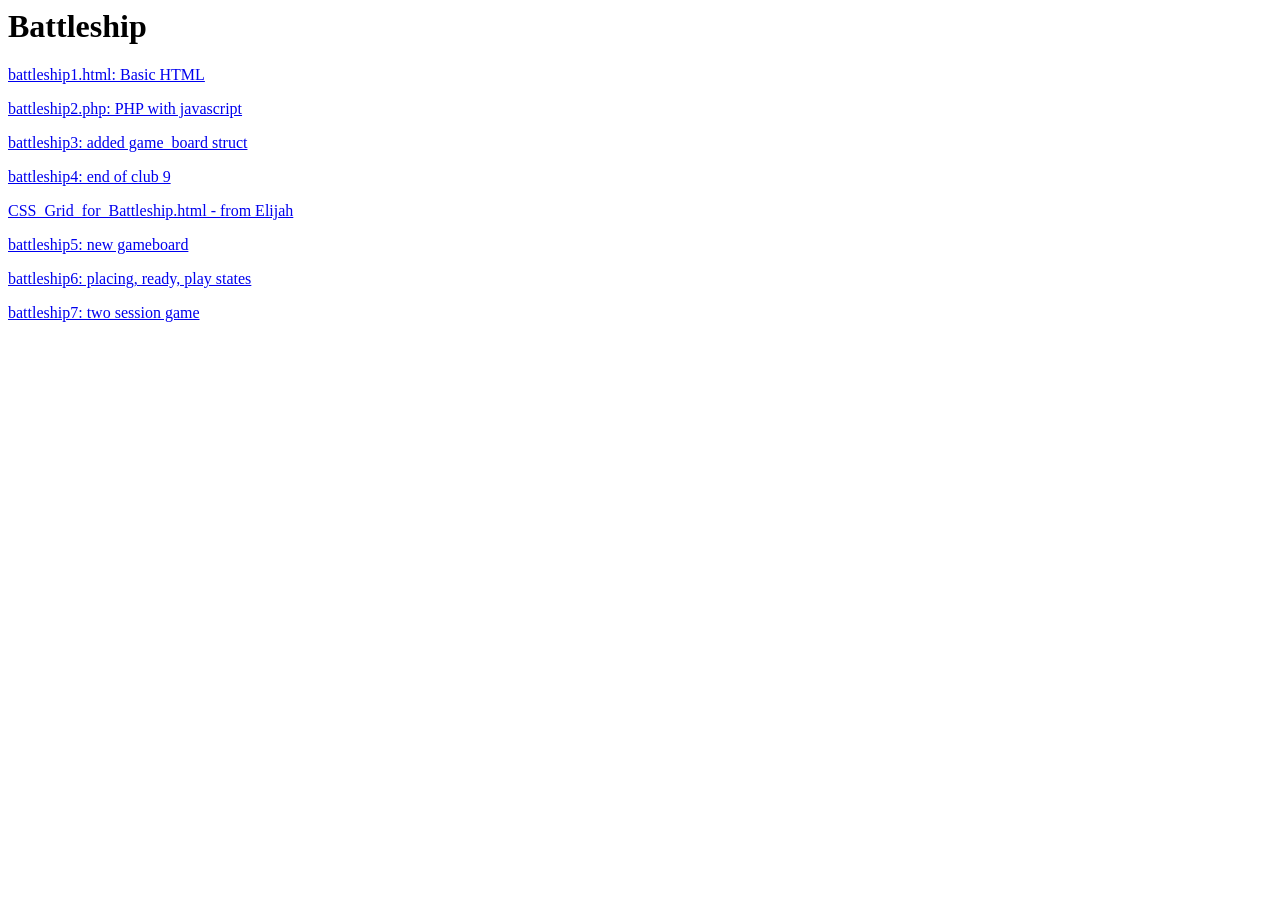
<file: battleship/index.html>
<html>
<h1>Battleship</h1>
<a href=battleship1.html>battleship1.html: Basic HTML</a>
<p>
<a href=battleship2.php>battleship2.php: PHP with javascript</a>
<p>
<a href=battleship3.php>battleship3: added game_board struct</a>
<p>
<a href=battleship4.php>battleship4: end of club 9</a>
<p>
<a href=CSS_Grid_for_Battleship.html>CSS_Grid_for_Battleship.html - from Elijah</a>
<p>
<a href=battleship5.php>battleship5: new gameboard</a>
<p>
<a href=battleship6.php>battleship6: placing, ready, play states</a>
<p>
<a href=battleship7.php>battleship7: two session game</a>
</html>
</file>
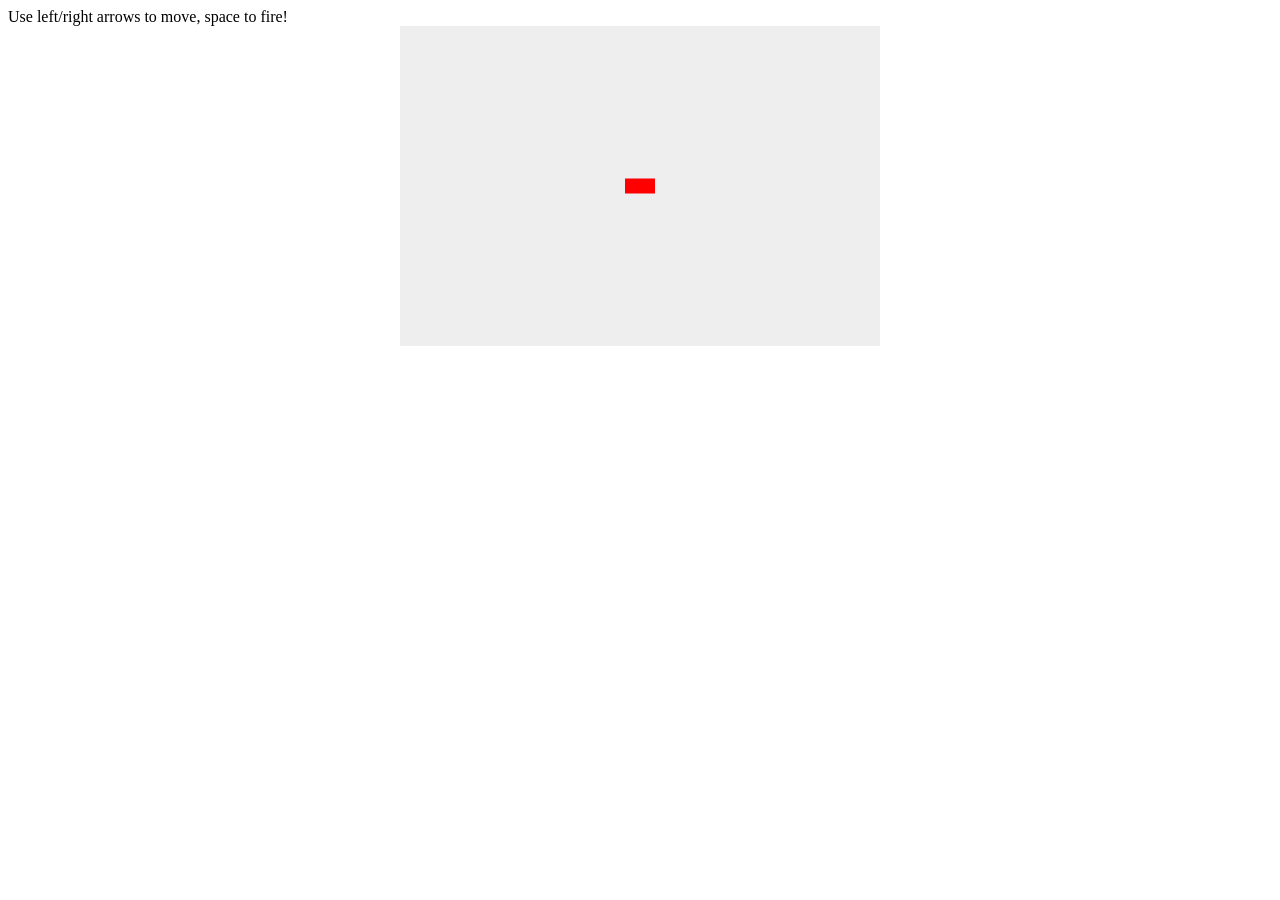
<file: asteroids/asteroids2.html>
<!DOCTYPE html>
<html>
<head>
    <title>Asteroids 2</title>
</head>
<body>
Use left/right arrows to move, space to fire!
<canvas id="myCanvas" width="480" height="320" style="background-color:#eee;display:block;margin:0 auto"></canvas>

<script>
var canvas = document.getElementById("myCanvas");
const center_x = canvas.width/2;
const center_y = canvas.height/2;
var ctx = canvas.getContext("2d");
var angle = 0; // degrees, 0 == pointing right
const block_width = 30;
const block_height = 15;

// https://developer.mozilla.org/en-US/docs/Web/JavaScript/Reference/Global_Objects/Array
var bullets = Array();

document.addEventListener("keydown", keyDownHandler);

function keyDownHandler(e) {
    console.log(e.key)
    // use keyDown/keyUp to allow continuous movement with multiple keys
    if(e.key == "Right" || e.key == "ArrowRight") {
        angle += 10
    }
    else if(e.key == "Left" || e.key == "ArrowLeft") {
        angle -= 10
    }
    else if(e.key == " ") {
        fire();
    }
    if (angle > 360) angle -= 360;
}

function fire() {
    // bullets is an array, each element is an array of [angle,distance]
    // start at block_width/2 so we're outside the edge of the cannon
    // TODO: make bullet a class
    bullets.push([angle, block_width/2])
}

function drawBullets() {
    ctx.beginPath();
    for (let i=0;i<bullets.length;) {
        let radius = bullets[i][1]
        let radians = (Math.PI/180)*bullets[i][0];
        ctx.save();
        ctx.translate(center_x, center_y);
        ctx.rotate(radians);
        ctx.translate(radius, 0);
        ctx.rect(-2, -2, 4, 4);
        ctx.fillStyle = "#000000"; // black
        ctx.fill();
        ctx.restore();
        
        // calc untransformed coordinate of bullet
        x = center_x + Math.cos(radians) * radius;
        y = center_y + Math.sin(radians) * radius;
        //console.log("coord " + x + "," + y);
        if (x < 15 || y < 15 || x > canvas.width - 15 || y > canvas.height - 15) {
            // remove if off screen, but with a margin so we can see it disappear
            bullets.splice(i,1);
        }
        else {
            bullets[i][1] += 1
            i++;
        }
    }
    ctx.closePath();
}

function drawShip() {
  ctx.beginPath();
  // https://developer.mozilla.org/en-US/docs/Web/API/Canvas_API/Tutorial/Transformations
  ctx.save();
  ctx.translate(center_x, center_y);
  // convert from degrees to radians
  ctx.rotate((Math.PI/180)*angle);
  ctx.rect(-block_width/2, -block_height/2, block_width, block_height);
  ctx.fillStyle = "#FF0000";
  ctx.fill();
  ctx.restore();
  ctx.closePath();
}

function draw() {
  ctx.clearRect(0, 0, canvas.width, canvas.height);
  drawShip();
  drawBullets();
}

setInterval(draw, 10);
</script>

</body>
</html>
</file>
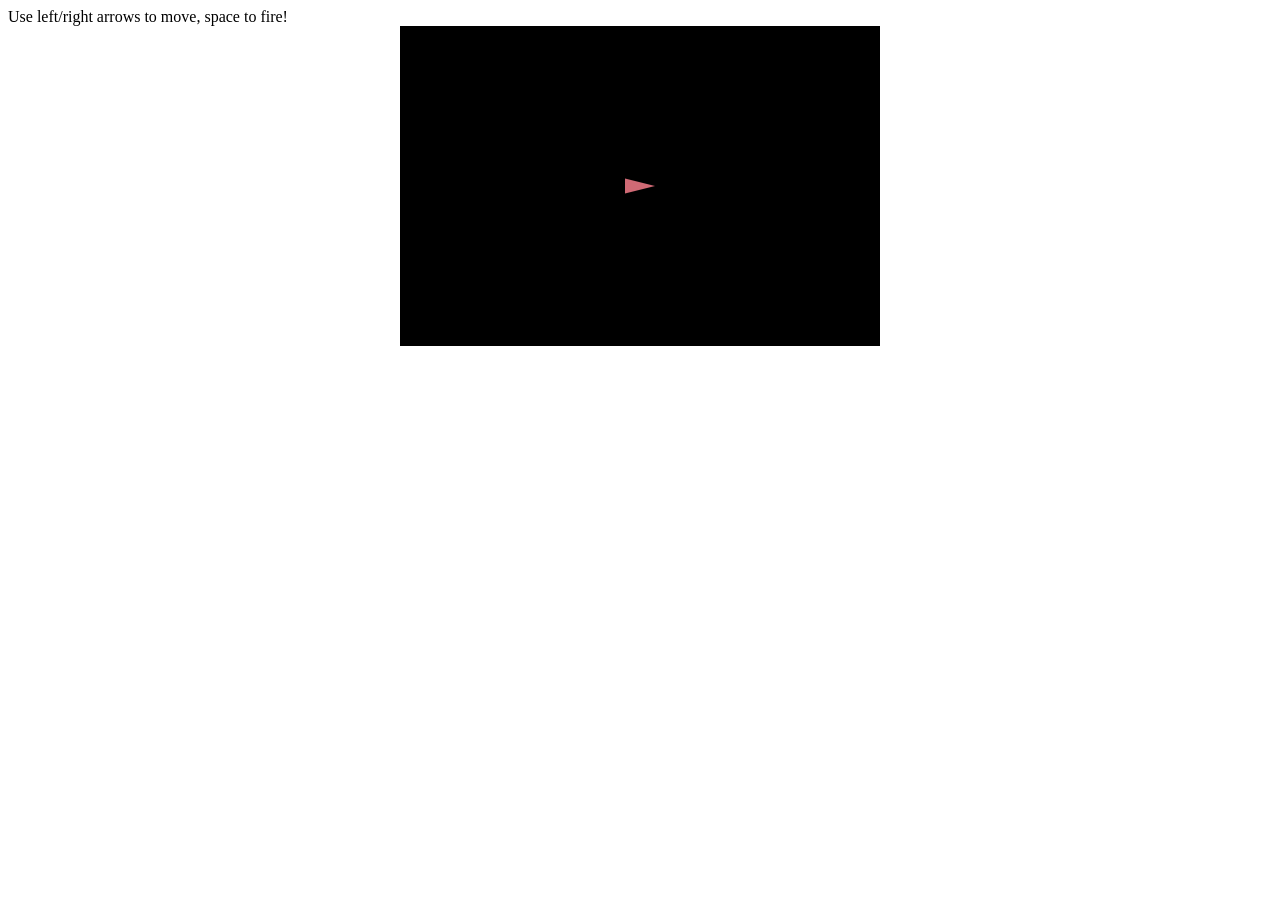
<file: asteroids/asteroids3.html>
<!DOCTYPE html>
<html>
<head>
    <title>Asteroid 3</title>
</head>
<body>
Use left/right arrows to move, space to fire!
<canvas id="myCanvas" width="480" height="320" style="background-color:#000;display:block;margin:0 auto"></canvas>

<script>
var canvas = document.getElementById("myCanvas");
const center_x = canvas.width/2;
const center_y = canvas.height/2;
var ctx = canvas.getContext("2d");
var angle = 0; // degrees, 0 == pointing right
const block_width = 30;
const block_height = 15;

// https://developer.mozilla.org/en-US/docs/Web/JavaScript/Reference/Global_Objects/Array
var bullets = Array();
var asteroids = Array();

document.addEventListener("keydown", keyDownHandler);
document.addEventListener("keyup", keyUpHandler);

var leftDown = false;
var rightDown = false;
var spaceDown = false;
function keyDownHandler(e) {
    console.log(e.key)
    // use keyDown/keyUp to allow continuous movement with multiple keys
    if (e.key == "Right" || e.key == "ArrowRight") {
        rightDown = true;
    }
    else if (e.key == "Left" || e.key == "ArrowLeft") {
        leftDown = true;
    }
    else if (e.key == " ") {
        spaceDown = true;
    }
}
function keyUpHandler(e) {
    // use keyDown/keyUp to allow continuous movement with multiple keys
    if (e.key == "Right" || e.key == "ArrowRight") {
        rightDown = false;
    }
    else if (e.key == "Left" || e.key == "ArrowLeft") {
        leftDown = false;
    }
    else if (e.key == " ") {
        spaceDown = false;
    }
}

class Bullet {
    constructor(angle) {
        this.angle = angle;
        this.radius = block_width/2;
        this.speed = 0;
        this.move(0);
        this.speed = 1;
    }
    radians() {
        return (Math.PI/180)*this.angle;
    }
    draw(ctx) {
        ctx.beginPath();
        ctx.save();
        ctx.translate(center_x, center_y);
        ctx.rotate(this.radians());
        ctx.translate(this.radius, 0);
        ctx.rect(-2, -2, 4, 4);
        ctx.fillStyle = "rgb(250,97,65)";
        ctx.fill();
        ctx.restore();
        ctx.closePath();
    }
    move(inc) {
        this.radius += this.speed;
        // calc untransformed coordinate of bullet
        this.x = center_x + Math.cos(this.radians()) * this.radius;
        this.y = center_y + Math.sin(this.radians()) * this.radius;
        return this.isOffscreen();
    }
    isOffscreen() {
        //console.log("coord " + x + "," + y);
        return (this.x < 15 || this.y < 15 || this.x > canvas.width - 15 || this.y > canvas.height - 15);
    }
}

class Asteroid {
    constructor(radius,x,y,dx,dy) {
        this.radius = radius;
        this.x = x;
        this.y = y;
        this.dx = dx;
        this.dy = dy;
    }
    draw(ctx) {
        ctx.beginPath();
        ctx.arc(this.x, this.y, this.radius, 0, 2 * Math.PI);
        if (this.destroyed > 0) {
            ctx.fillStyle = "rgb(248,67,103)";
            this.destroyed--;
        }
        else {
            ctx.fillStyle = "rgb(153,147,168)";
        }
        ctx.fill();
        ctx.closePath();
    }
    move() {
        this.x += this.dx;
        this.y += this.dy;
        return this.isOffscreen() || this.destroyed;
    }
    collides(x,y) {
        if ((x-this.x)**2 + (y-this.y)**2 <= this.radius**2) {
            console.log(x,y,this.x,this.y,this.radius);
        }
        return (x-this.x)**2 + (y-this.y)**2 <= this.radius**2;
    }
    isOffscreen() {
        //console.log("coord " + x + "," + y);
        return (this.x < 0 || this.y < 0 || this.x > canvas.width || this.y > canvas.height);
    }
}

function drawList(list) {
    for (let i=0;i<list.length;) {
        list[i].draw(ctx);
        if (list[i].move()) {
            // remove if off screen, but with a margin so we can see it disappear
            list.splice(i,1);
        }
        else {
            i++;
        }
    }
}

function drawShip() {
  ctx.beginPath();
  // https://developer.mozilla.org/en-US/docs/Web/API/Canvas_API/Tutorial/Transformations
  ctx.save();
  ctx.translate(center_x, center_y);
  // convert from degrees to radians
  ctx.rotate((Math.PI/180)*angle);
  ctx.moveTo(-block_width/2,-block_height/2);
  ctx.lineTo(block_width/2,0);
  ctx.lineTo(-block_width/2,block_height/2);
  ctx.lineTo(-block_width/2,-block_height/2);
  //ctx.rect(-block_width/2, -block_height/2, block_width, block_height);
  ctx.fillStyle = "rgb(208,106,117)";
  ctx.fill();
  ctx.restore();
  ctx.closePath();
}

var cnt = 0;
var fire_cnt = 0;
function draw() {
    ctx.clearRect(0, 0, canvas.width, canvas.height);
    if (++cnt % 100 == 0) {
        // all asteriods start from one of 4 sides, heading across
        let x,y;
        if (Math.random() < 0.5) {
            x = Math.random()< 0.5 ? 0 : canvas.width-1;
            y = Math.random() * canvas.height;
        }
        else {
            x = Math.random() * canvas.width;
            y = Math.random()< 0.5 ? 0 : canvas.height-1;
        }
        let dx = Math.random()*2-1;
        if (x == canvas.width-1) dx = Math.random() * -1;
        let dy = Math.random()*2-1;
        if (y == canvas.height-1) dy = Math.random() * -1;
        console.log(x,y,dx,dy);
        asteroids.push(new Asteroid(Math.random() * 10 + 3, x, y, dx, dy));
    }
    if (leftDown) angle -= 3;
    else if (rightDown) angle += 3;
    angle = angle % 360;
    if (spaceDown && !fire_cnt && bullets.length < 10) {
        bullets.push(new Bullet(angle))
        fire_cnt = 15;
    }
    if (fire_cnt) fire_cnt--;
    
    drawShip();
    drawList(bullets);
    drawList(asteroids);
  
    // check for collisions
    for (let i=0;i<asteroids.length;i++) {
        for (let j=0;j<bullets.length;j++) {
            if (asteroids[i].collides(bullets[j].x,bullets[j].y)) {
                if (!asteroids[i].destroyed) asteroids[i].destroyed = 20;
                break;
            }
        }
    }
    
    // TODO: check for collision with the ship, need hit points
}

setInterval(draw, 10);
</script>

</body>
</html>
</file>
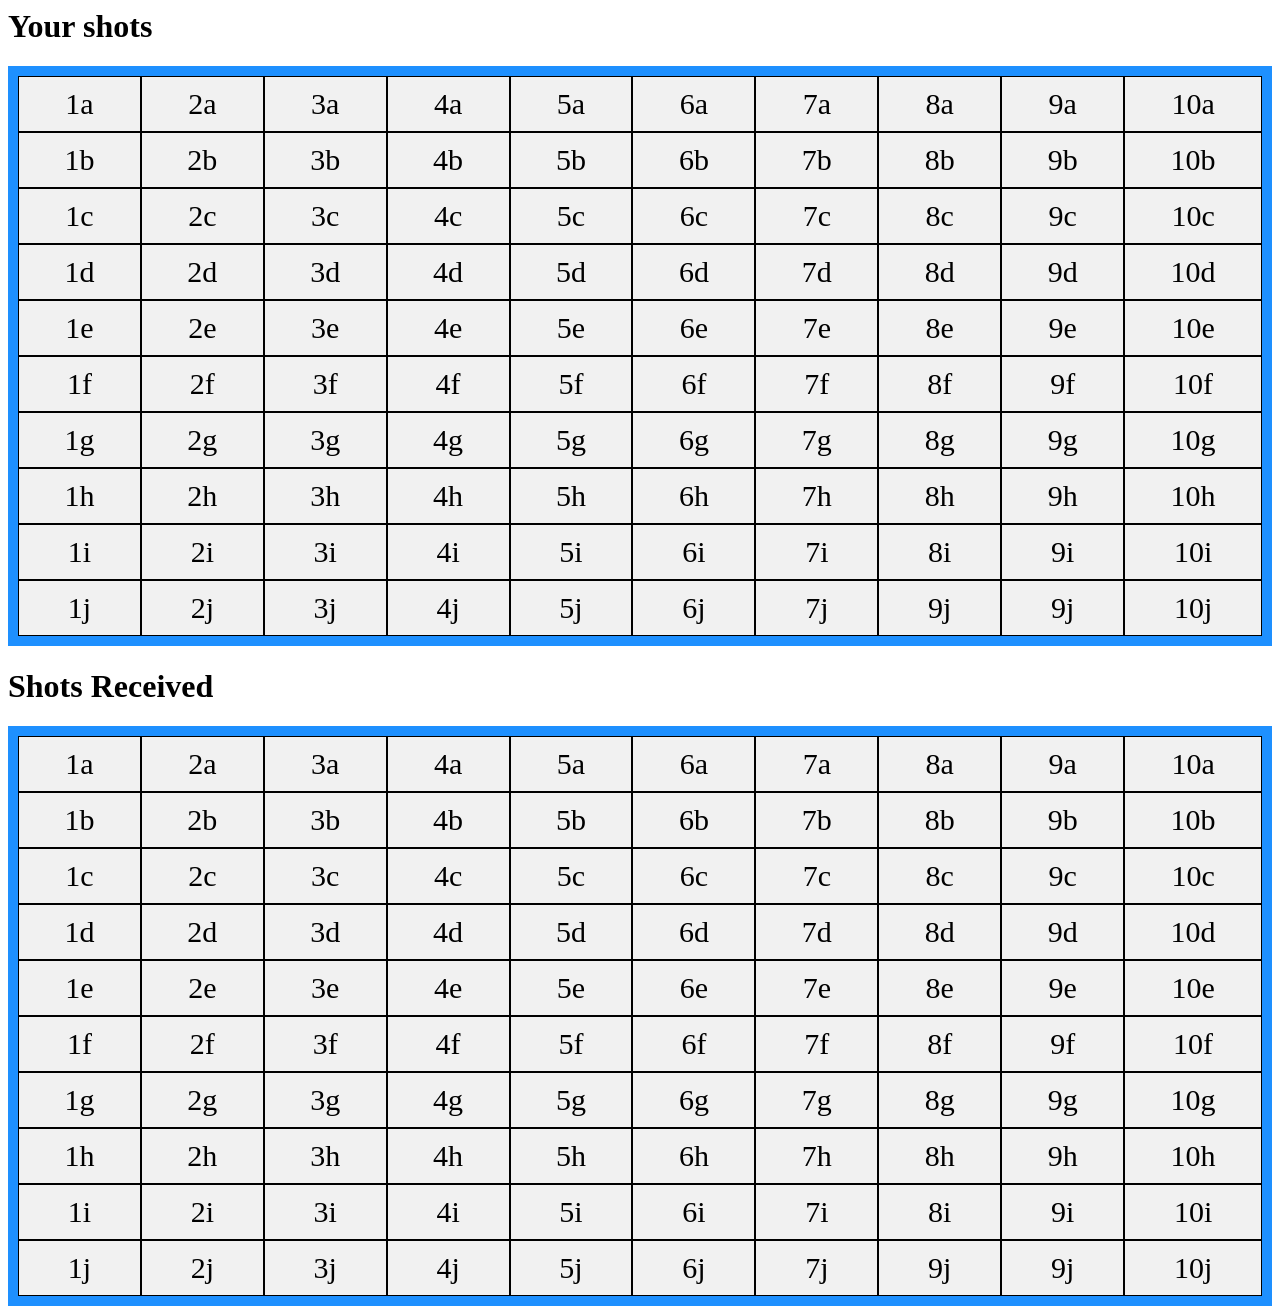
<file: battleship/battleship1.html>
<html>

<style>
.container {
  display: grid;
  grid-template-columns: auto auto auto auto auto auto auto auto auto auto;
  background-color: dodgerblue;
  padding: 10px;
}
.container > div {
  background-color: #f1f1f1;
  border: 1px solid black;
  padding: 10px;
  font-size: 30px;
  text-align: center;
}
</style>

<script>

var prev_e;
var prev_e_backgroundColor;

function gridclick(e) {
//    alert(e.id);
    if (prev_e) {
        prev_e.style.backgroundColor = prev_e_backgroundColor;
    }
    prev_e = e;
    prev_e_backgroundColor = e.style.backgroundColor;
    e.style.backgroundColor = "green";

    // build: <input type='hidden' id='hit' value='grid1a'>
    document.getElementById("myform").innerHTML = "<input type='hidden' name='hit' value='"+ e.id + "'>";
}

function submitform() {
    document.getElementById("myform").submit();
}

</script>

<!-- hidden form -->
<form id=myform action="battleship.php" method="get">
</form>
<!-- no submit button yet because there's no php -->

<body>

<h1>Your shots</h1>

<div class="container">
  <div id=grid1a onclick="gridclick(this)">1a</div>
  <div id=grid2a onclick="gridclick(this)">2a</div>
  <div id=grid3a onclick="gridclick(this)">3a</div>  
  <div>4a</div>
  <div>5a</div>
  <div>6a</div>  
  <div>7a</div>
  <div>8a</div>
  <div>9a</div>
  <div>10a</div>
  
  <div>1b</div>  
  <div>2b</div>
  <div>3b</div>
  <div>4b</div>  
  <div>5b</div>
  <div>6b</div>
  <div>7b</div>
  <div>8b</div>
  <div>9b</div>
   <div>10b</div>
    
  <div>1c</div>
  <div>2c</div>  
  <div>3c</div>
  <div>4c</div>
  <div>5c</div>  
  <div>6c</div>
  <div>7c</div>
  <div>8c</div>
  <div>9c</div>
  <div>10c</div> 
  
  <div>1d</div>
  <div>2d</div>
  <div>3d</div>  
  <div>4d</div>
  <div>5d</div>
  <div>6d</div>
  <div>7d</div>
  <div>8d</div>
  <div>9d</div>
  <div>10d</div>
  
  <div>1e</div>  
  <div>2e</div>
  <div>3e</div>
  <div>4e</div>  
  <div>5e</div>
  <div>6e</div>
  <div>7e</div>
  <div>8e</div>
  <div>9e</div>  
  <div>10e</div>
  
  <div>1f</div>
  <div>2f</div>  
  <div>3f</div>
  <div>4f</div>
  <div>5f</div>
  <div>6f</div>
  <div>7f</div>
  <div>8f</div>
  <div>9f</div>
  <div>10f</div> 
  
  <div>1g</div>
  <div>2g</div>
  <div>3g</div>  
  <div>4g</div>
  <div>5g</div>
  <div>6g</div>
  <div>7g</div>
  <div>8g</div>  
  <div>9g</div>
  <div>10g</div>
  
  <div>1h</div>  
  <div>2h</div>
  <div>3h</div>
  <div>4h</div>
  <div>5h</div>
  <div>6h</div>
  <div>7h</div>
  <div>8h</div>
  <div>9h</div>  
  <div>10h</div>
  
  
  <div>1i</div>
  <div>2i</div>  
  <div>3i</div>
  <div>4i</div>
  <div>5i</div>
  <div>6i</div>
  <div>7i</div>  
  <div>8i</div>
  <div>9i</div>
  <div>10i</div>
  
  <div>1j</div>
  <div>2j</div>
  <div>3j</div>
  <div>4j</div>
  <div>5j</div>
  <div>6j</div>
  <div>7j</div>
  <div>9j</div>
  <div>9j</div>
 <div>10j</div>
</div>

<h1>Shots Received</h1>

<div class="container">
  <div>1a</div>
  <div>2a</div>
  <div>3a</div>  
  <div>4a</div>
  <div>5a</div>
  <div>6a</div>  
  <div>7a</div>
  <div>8a</div>
  <div>9a</div>
  <div>10a</div>
  
  <div>1b</div>  
  <div>2b</div>
  <div>3b</div>
  <div>4b</div>  
  <div>5b</div>
  <div>6b</div>
  <div>7b</div>
  <div>8b</div>
  <div>9b</div>
   <div>10b</div>
    
  <div>1c</div>
  <div>2c</div>  
  <div>3c</div>
  <div>4c</div>
  <div>5c</div>  
  <div>6c</div>
  <div>7c</div>
  <div>8c</div>
  <div>9c</div>
  <div>10c</div> 
  
  <div>1d</div>
  <div>2d</div>
  <div>3d</div>  
  <div>4d</div>
  <div>5d</div>
  <div>6d</div>
  <div>7d</div>
  <div>8d</div>
  <div>9d</div>
  <div>10d</div>
  
  <div>1e</div>  
  <div>2e</div>
  <div>3e</div>
  <div>4e</div>  
  <div>5e</div>
  <div>6e</div>
  <div>7e</div>
  <div>8e</div>
  <div>9e</div>  
  <div>10e</div>
  
  <div>1f</div>
  <div>2f</div>  
  <div>3f</div>
  <div>4f</div>
  <div>5f</div>
  <div>6f</div>
  <div>7f</div>
  <div>8f</div>
  <div>9f</div>
  <div>10f</div> 
  
  <div>1g</div>
  <div>2g</div>
  <div>3g</div>  
  <div>4g</div>
  <div>5g</div>
  <div>6g</div>
  <div>7g</div>
  <div>8g</div>  
  <div>9g</div>
  <div>10g</div>
  
  <div>1h</div>  
  <div>2h</div>
  <div>3h</div>
  <div>4h</div>
  <div>5h</div>
  <div>6h</div>
  <div>7h</div>
  <div>8h</div>
  <div>9h</div>  
  <div>10h</div>
  
  
  <div>1i</div>
  <div>2i</div>  
  <div>3i</div>
  <div>4i</div>
  <div>5i</div>
  <div>6i</div>
  <div>7i</div>  
  <div>8i</div>
  <div>9i</div>
  <div>10i</div>
  
  <div>1j</div>
  <div>2j</div>
  <div>3j</div>
  <div>4j</div>
  <div>5j</div>
  <div>6j</div>
  <div>7j</div>
  <div>9j</div>
  <div>9j</div>
 <div>10j</div>
</div>

</body>
</html>
</file>
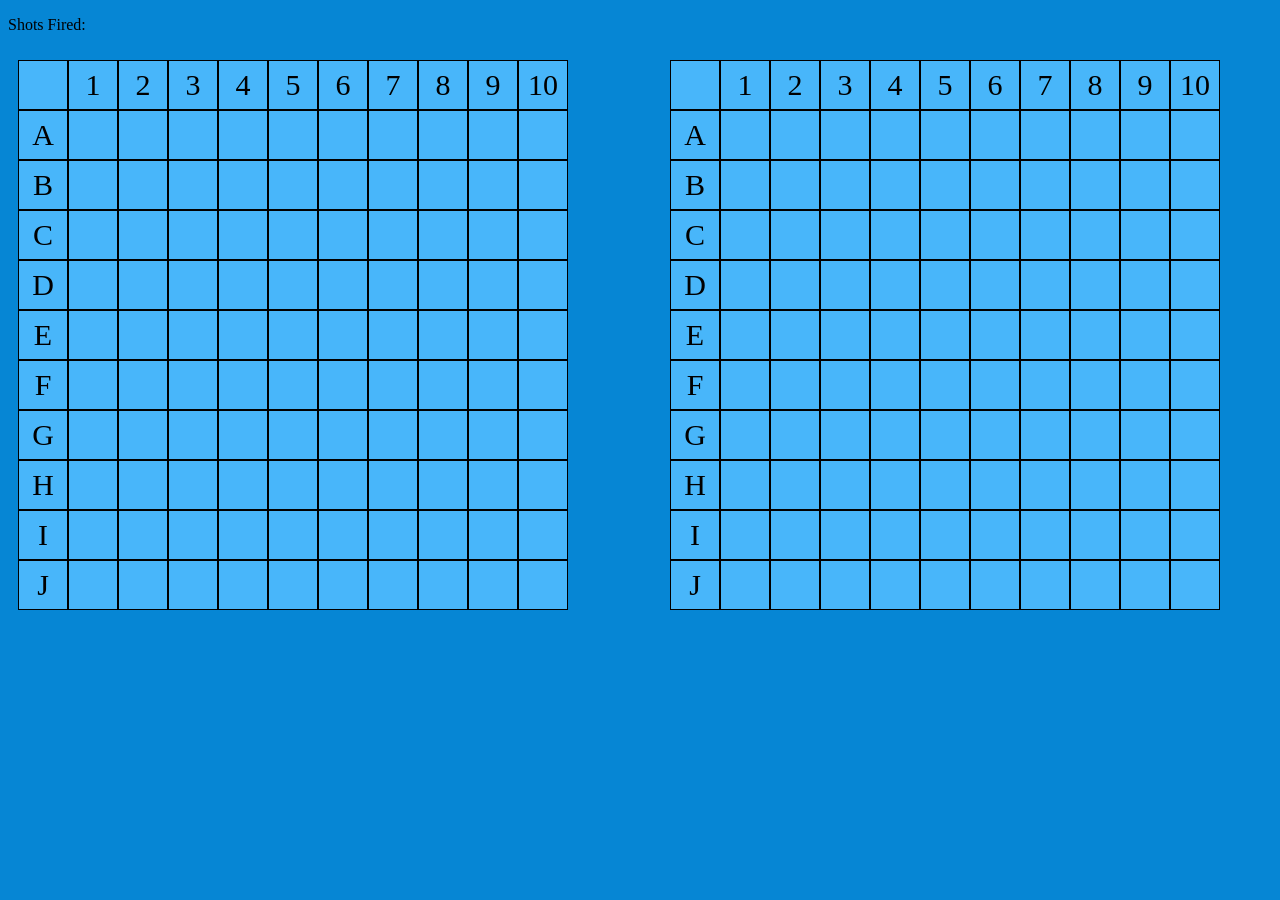
<file: battleship/CSS Grid for Battleship.html>
<!DOCTYPE html>
<html>
<head>
<style>

body { 
  background-color: #0686D4;
  background-opacity: 0.5;
  overflow: hidden;
}
 
.container {
  display: grid;
  grid-template-columns: 50px 50px 50px 50px 50px 50px 50px 50px 50px 50px 50px;
  grid-template-rows: 50px 50px 50px 50px 50px 50px 50px 50px 50px 50px 50px;
  padding: 10px;
}
.container > div {
  border: 1px solid black;
  font-size: 30px;
  text-align: center;
  background-color: #48B6FA;
  display: grid; 
  align-items: center; 
  justify-items: center;
}

.econtainer {
  display: grid;
  grid-template-columns: 50px 50px 50px 50px 50px 50px 50px 50px 50px 50px 50px;
  grid-template-rows: 50px 50px 50px 50px 50px 50px 50px 50px 50px 50px 50px;
  padding: 10px;
  position: absolute;
  right: 50px;
  top: 50px;
}
.econtainer > div {
  border: 1px solid black;
  font-size: 30px;
  text-align: center;
  background-color: #48B6FA;
  display: grid; 
  align-items: center; 
  justify-items: center;
}

</style>

</head>
<body>
<script>

function callCoordinates(coordinates) {
console.log('You called ' + coordinates)
x = document.getElementById(coordinates);
x.style.backgroundColor = 'red';
}

</script>

<p>Shots Fired:</p>

<div class="container">


	<!-- 1-10 markers -->
	<div></div>
	<div>1</div>
	<div>2</div>
	<div>3</div>
	<div>4</div>
	<div>5</div>
	<div>6</div>
	<div>7</div>
	<div>8</div>
	<div>9</div>
	<div>10</div>


  <div>A</div>
  <div id="A1" onclick="callCoordinates('A1')"></div>
  <div id="A2" onclick="callCoordinates('A2')"></div>
  <div id="A3" onclick="callCoordinates('A3')"></div>
  <div id="A4" onclick="callCoordinates('A4')"></div>
  <div id="A5" onclick="callCoordinates('A5')"></div>
  <div id="A6" onclick="callCoordinates('A6')"></div>
  <div id="A7" onclick="callCoordinates('A7')"></div>
  <div id="A8" onclick="callCoordinates('A8')"></div>
  <div id="A9" onclick="callCoordinates('A9')"></div>
  <div id="A10" onclick="callCoordinates('A10')"></div>
  
  <div>B</div>
  <div id="B1" onclick="callCoordinates('B1')"></div>
  <div id="B2" onclick="callCoordinates('B2')"></div>
  <div id="B3" onclick="callCoordinates('B3')"></div>
  <div id="B4" onclick="callCoordinates('B4')"></div>
  <div id="B5" onclick="callCoordinates('B5')"></div>
  <div id="B6" onclick="callCoordinates('B6')"></div>
  <div id="B7" onclick="callCoordinates('B7')"></div>
  <div id="B8" onclick="callCoordinates('B8')"></div>
  <div id="B9" onclick="callCoordinates('B9')"></div>
  <div id="B10" onclick="callCoordinates('B10')"></div>
  
  <div>C</div>
  <div id="C1" onclick="callCoordinates('C1')"></div>
  <div id="C2" onclick="callCoordinates('C2')"></div>
  <div id="C3" onclick="callCoordinates('C3')"></div>
  <div id="C4" onclick="callCoordinates('C4')"></div>
  <div id="C5" onclick="callCoordinates('C5')"></div>
  <div id="C6" onclick="callCoordinates('C6')"></div>
  <div id="C7" onclick="callCoordinates('C7')"></div>
  <div id="C8" onclick="callCoordinates('C8')"></div>
  <div id="C9" onclick="callCoordinates('C9')"></div>
  <div id="C10" onclick="callCoordinates('C10')"></div>
  
    <div>D</div>
  <div id="D1" onclick="callCoordinates('D1')"></div>
  <div id="D2" onclick="callCoordinates('D2')"></div>
  <div id="D3" onclick="callCoordinates('D3')"></div>
  <div id="D4" onclick="callCoordinates('D4')"></div>
  <div id="D5" onclick="callCoordinates('D5')"></div>
  <div id="D6" onclick="callCoordinates('D6')"></div>
  <div id="D7" onclick="callCoordinates('D7')"></div>
  <div id="D8" onclick="callCoordinates('D8')"></div>
  <div id="D9" onclick="callCoordinates('D9')"></div>
  <div id="D10" onclick="callCoordinates('D10')"></div>
  
    <div>E</div>
  <div id="E1" onclick="callCoordinates('E1')"></div>
  <div id="E2" onclick="callCoordinates('E2')"></div>
  <div id="E3" onclick="callCoordinates('E3')"></div>
  <div id="E4" onclick="callCoordinates('E4')"></div>
  <div id="E5" onclick="callCoordinates('E5')"></div>
  <div id="E6" onclick="callCoordinates('E6')"></div>
  <div id="E7" onclick="callCoordinates('E7')"></div>
  <div id="E8" onclick="callCoordinates('E8')"></div>
  <div id="E9" onclick="callCoordinates('E9')"></div>
  <div id="E10" onclick="callCoordinates('E10')"></div>
  
    
    <div>F</div>
  <div id="F1" onclick="callCoordinates('F1')"></div>
  <div id="F2" onclick="callCoordinates('F2')"></div>
  <div id="F3" onclick="callCoordinates('F3')"></div>
  <div id="F4" onclick="callCoordinates('F4')"></div>
  <div id="F5" onclick="callCoordinates('F5')"></div>
  <div id="F6" onclick="callCoordinates('F6')"></div>
  <div id="F7" onclick="callCoordinates('F7')"></div>
  <div id="F8" onclick="callCoordinates('F8')"></div>
  <div id="F9" onclick="callCoordinates('F9')"></div>
  <div id="F10" onclick="callCoordinates('F10')"></div>

    <div>G</div>
  <div id="G1" onclick="callCoordinates('G1')"></div>
  <div id="G2" onclick="callCoordinates('G2')"></div>
  <div id="G3" onclick="callCoordinates('G3')"></div>
  <div id="G4" onclick="callCoordinates('G4')"></div>
  <div id="G5" onclick="callCoordinates('G5')"></div>
  <div id="G6" onclick="callCoordinates('G6')"></div>
  <div id="G7" onclick="callCoordinates('G7')"></div>
  <div id="G8" onclick="callCoordinates('G8')"></div>
  <div id="G9" onclick="callCoordinates('G9')"></div>
  <div id="G10" onclick="callCoordinates('G10')"></div>
  
    <div>H</div>
  <div id="H1" onclick="callCoordinates('H1')"></div>
  <div id="H2" onclick="callCoordinates('H2')"></div>
  <div id="H3" onclick="callCoordinates('H3')"></div>
  <div id="H4" onclick="callCoordinates('H4')"></div>
  <div id="H5" onclick="callCoordinates('H5')"></div>
  <div id="H6" onclick="callCoordinates('H6')"></div>
  <div id="H7" onclick="callCoordinates('H7')"></div>
  <div id="H8" onclick="callCoordinates('H8')"></div>
  <div id="H9" onclick="callCoordinates('H9')"></div>
  <div id="H10" onclick="callCoordinates('H10')"></div>
  
    <div>I</div>
  <div id="I1" onclick="callCoordinates('I1')"></div>
  <div id="I2" onclick="callCoordinates('I2')"></div>
  <div id="I3" onclick="callCoordinates('I3')"></div>
  <div id="I4" onclick="callCoordinates('I4')"></div>
  <div id="I5" onclick="callCoordinates('I5')"></div>
  <div id="I6" onclick="callCoordinates('I6')"></div>
  <div id="I7" onclick="callCoordinates('I7')"></div>
  <div id="I8" onclick="callCoordinates('I8')"></div>
  <div id="I9" onclick="callCoordinates('I9')"></div>
  <div id="I10" onclick="callCoordinates('I10')"></div>
  
    <div>J</div>
  <div id="J1" onclick="callCoordinates('J1')"></div>
  <div id="J2" onclick="callCoordinates('J2')"></div>
  <div id="J3" onclick="callCoordinates('J3')"></div>
  <div id="J4" onclick="callCoordinates('J4')"></div>
  <div id="J5" onclick="callCoordinates('J5')"></div>
  <div id="J6" onclick="callCoordinates('J6')"></div>
  <div id="J7" onclick="callCoordinates('J7')"></div>
  <div id="J8" onclick="callCoordinates('J8')"></div>
  <div id="J9" onclick="callCoordinates('J9')"></div>
  <div id="J10" onclick="callCoordinates('J10')"></div>

  
 
</div>

<div class="econtainer">


	<!-- 1-10 markers -->
	<div></div>
	<div>1</div>
	<div>2</div>
	<div>3</div>
	<div>4</div>
	<div>5</div>
	<div>6</div>
	<div>7</div>
	<div>8</div>
	<div>9</div>
	<div>10</div>


  <div>A</div>
  <div id="EA1"></div>
  <div id="EA2"></div>
  <div id="EA3"></div>
  <div id="EA4"></div>
  <div id="EA5"></div>
  <div id="EA6"></div>
  <div id="EA7"></div>
  <div id="EA8"></div>
  <div id="EA9"></div>
  <div id="EA10"></div>
  
  <div>B</div>
  <div id="EB1"></div>
  <div id="EB2"></div>
  <div id="EB3"></div>
  <div id="EB4"></div>
  <div id="EB5"></div>
  <div id="EB6"></div>
  <div id="EB7"></div>
  <div id="EB8"></div>
  <div id="EB9"></div>
  <div id="EB10"></div>
  
  <div>C</div>
  <div id="EC1"></div>
  <div id="EC2"></div>
  <div id="EC3"></div>
  <div id="EC4"></div>
  <div id="EC5"></div>
  <div id="EC6"></div>
  <div id="EC7"></div>
  <div id="EC8"></div>
  <div id="EC9"></div>
  <div id="EC10"></div>
  
    <div>D</div>
  <div id="ED1"></div>
  <div id="ED2"></div>
  <div id="ED3"></div>
  <div id="ED4"></div>
  <div id="ED5"></div>
  <div id="ED6"></div>
  <div id="ED7"></div>
  <div id="ED8"></div>
  <div id="ED9"></div>
  <div id="ED10"></div>
  
    <div>E</div>
  <div id="EE1"></div>
  <div id="EE2"></div>
  <div id="EE3"></div>
  <div id="EE4"></div>
  <div id="EE5"></div>
  <div id="EE6"></div>
  <div id="EE7"></div>
  <div id="EE8"></div>
  <div id="EE9"></div>
  <div id="EE10"></div>
  
    
    <div>F</div>
  <div id="EF1" ></div>
  <div id="EF2"></div>
  <div id="EF3"></div>
  <div id="EF4"></div>
  <div id="EF5"></div>
  <div id="EF6"></div>
  <div id="EF7"></div>
  <div id="EF8"></div>
  <div id="EF9"></div>
  <div id="EF10"></div>

    <div>G</div>
  <div id="EG1"></div>
  <div id="EG2"></div>
  <div id="EG3"></div>
  <div id="EG4"></div>
  <div id="EG5"></div>
  <div id="EG6"></div>
  <div id="EG7"></div>
  <div id="EG8"></div>
  <div id="EG9"></div>
  <div id="EG10"></div>
  
    <div>H</div>
  <div id="EH1"></div>
  <div id="EH2"></div>
  <div id="EH3"></div>
  <div id="EH4"></div>
  <div id="EH5"></div>
  <div id="EH6"></div>
  <div id="EH7"></div>
  <div id="EH8"></div>
  <div id="EH9"></div>
  <div id="EH10"></div>
  
    <div>I</div>
  <div id="EI1"></div>
  <div id="EI2"></div>
  <div id="EI3"></div>
  <div id="EI4"></div>
  <div id="EI5"></div>
  <div id="EI6"></div>
  <div id="EI7"></div>
  <div id="EI8"></div>
  <div id="EI9"></div>
  <div id="EI10"></div>
  
    <div>J</div>
  <div id="EJ1"></div>
  <div id="EJ2"></div>
  <div id="EJ3"></div>
  <div id="EJ4"></div>
  <div id="EJ5"></div>
  <div id="EJ6"></div>
  <div id="EJ7"></div>
  <div id="EJ8"></div>
  <div id="EJ9"></div>
  <div id="EJ10"></div>
  
 
</div>


</body>
</html>
</file>
